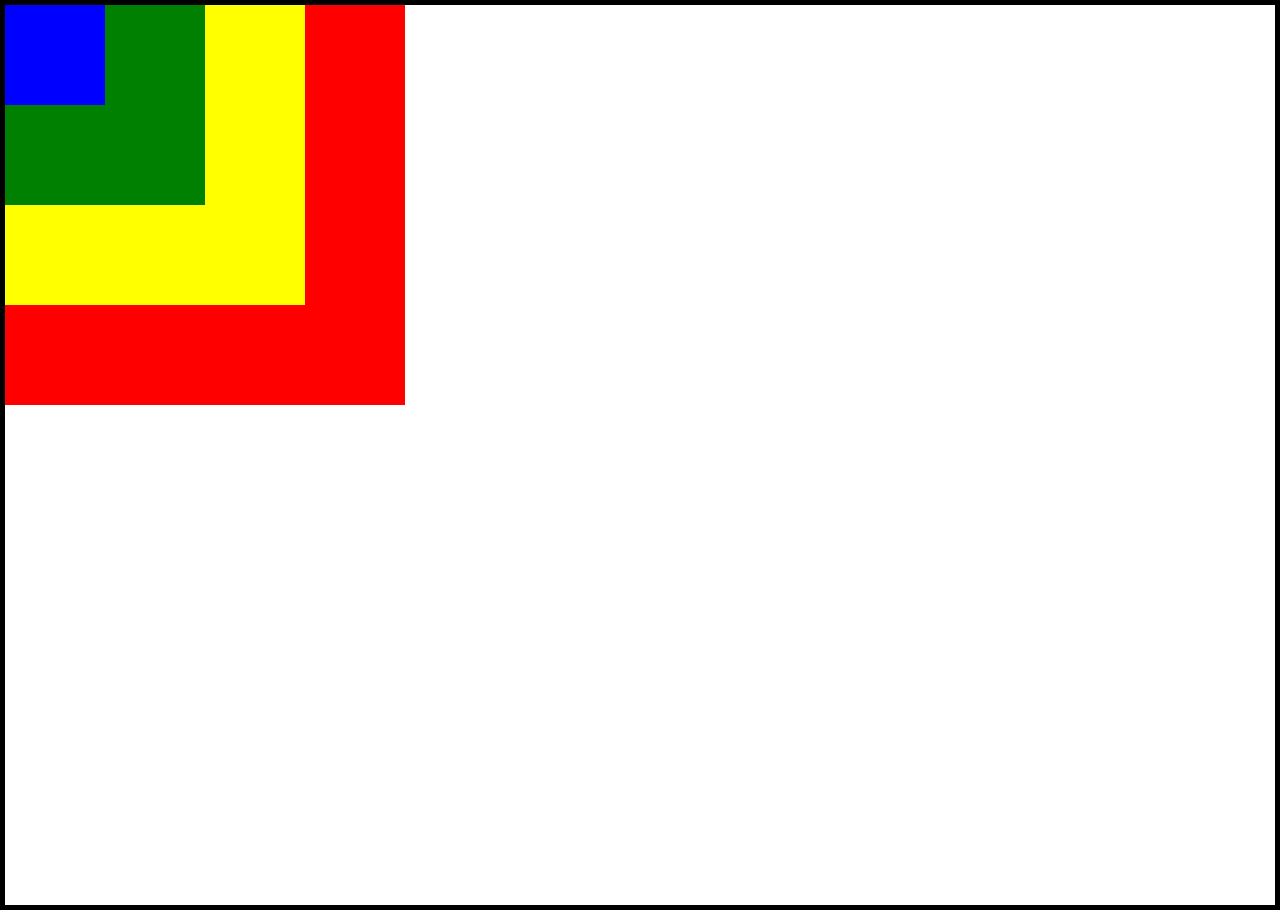
<file: index.html>
<!DOCTYPE html>
<html lang="en">
<head>
  <meta charset="UTF-8">
  <title>CSS Positioning Exercise</title>
  <link rel="stylesheet" href="exercises.css">
</head>
<body>
<!-- Don't change anything here! -->
<div class="one">
  <div class="two">
    <div class="three">
      <div class="four"></div>
    </div>
  </div>
</div>
</body>
</html>
</file>
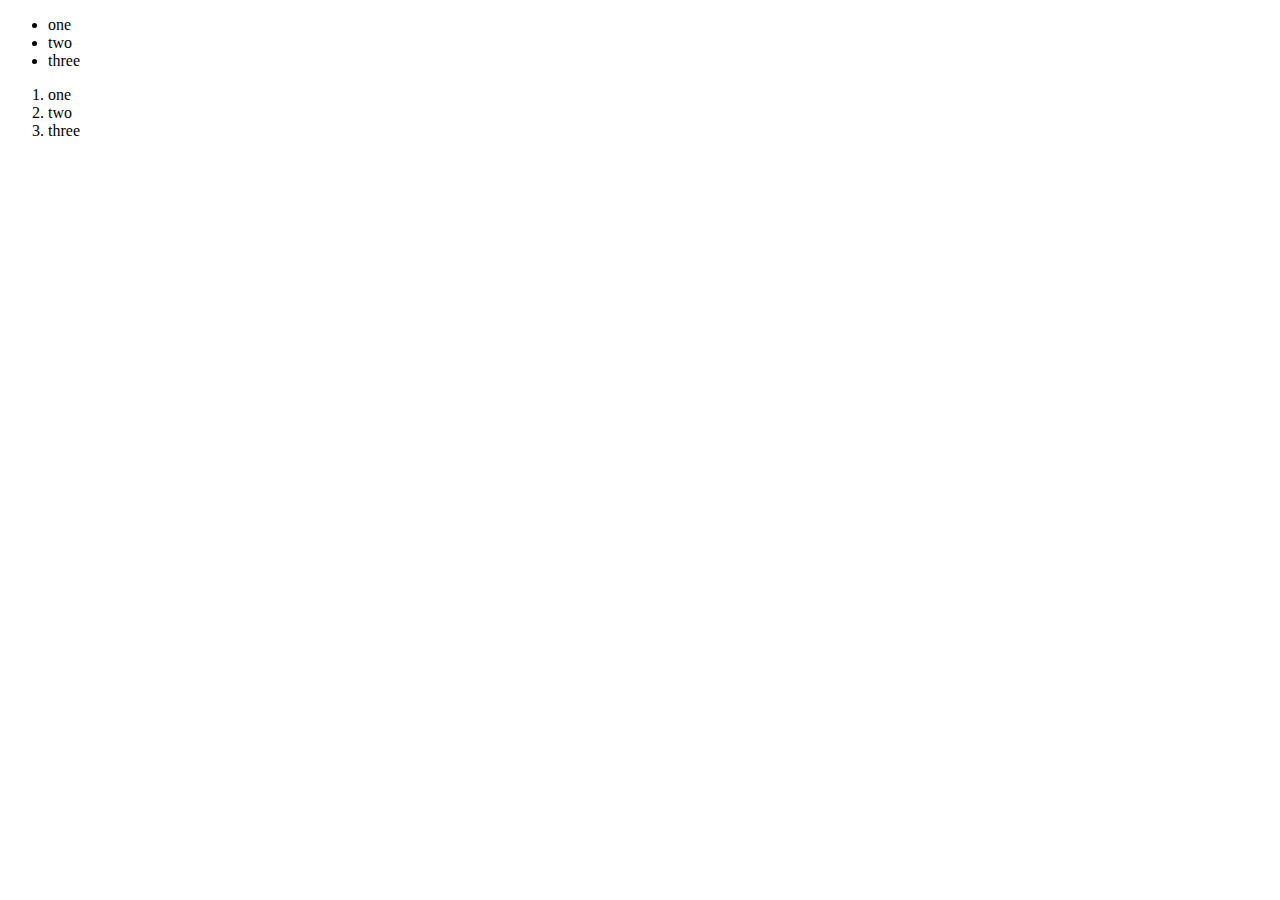
<file: dom.html>
<!DOCTYPE html>
<html lang="en">
<head>
    <meta charset="UTF-8">
    <title>Document</title>
</head>
<body>
    <div class="header">
    </div>
    <section id="container">
        <ul>
            <li class="first">one</li>
            <li class="second">two</li>
            <li class="third">three</li>
        </ul>
        <ol>
            <li class="first">one</li>
            <li class="second">two</li>
            <li class="third">three</li>
        </ol>
    </section>
    <div class="footer">
    </div>
</body>
</html>
</file>
<file: exercises.css>
body {
  margin: 0;
  border: 5px solid black;
  height: 100vh;
  position: relative;
}

.one {
  width: 400px;
  height: 400px;
  background-color: red;
}

.two {
  width: 300px;
  height: 300px;
  background-color: yellow;
}

.three {
  width: 200px;
  height: 200px;
  background-color: green;
}

.four {
  width: 100px;
  height: 100px;
  background-color: blue;
}

/* Exercise 1 */

/* body {
    margin: 0;
    border: 5px solid black;
    height: 100vh;
    position: relative;
  }
  
  .one {
    width: 400px;
    height: 400px;
    background-color: red;
    position:absolute;
  }
  
  .two {
    width: 300px;
    height: 300px;
    background-color: yellow;
    position: relative;
    top: 50px;
    left: 50px;
  }
  
  .three {
    width: 200px;
    height: 200px;
    background-color: green;
    position: relative;
    top: 50px;
    left: 50px;
  
  }
  
  .four {
    width: 100px;
    height: 100px;
    background-color: blue;
    position: relative;
    top: 50px;
    left: 50px;
  } */

  /* Exercise 2*/

/* body {
  margin: 0;
  border: 5px solid black;
  height: 100vh;
  position: relative;
}

.one {
  width: 400px;
  height: 400px;
  background-color: red;
}

.two {
  width: 300px;
  height: 300px;
  background-color: yellow;
}

.three {
  width: 200px;
  height: 200px;
  background-color: green;
}

.four {
  width: 100px;
  height: 100px;
  background-color: blue;
  position: relative;
  left: 1235px;
} */

/* Exercise 3 */

/* body {
  margin: 0;
  border: 5px solid black;
  height: 100vh;
  position: relative;
}

.one {
  width: 400px;
  height: 400px;
  background-color: red;
}

.two {
  width: 300px;
  height: 300px;
  background-color: yellow;
}

.three {
  width: 200px;
  height: 200px;
  background-color: green;
  position:relative;
  top:200px;
  left:400px;
}

.four {
  width: 100px;
  height: 100px;
  background-color: blue;
  position: relative;
  top:100px
} */

/* Exercise 4 */

/* body {
  margin: 0;
  border: 5px solid black;
  height: 100vh;
  position: relative;
}

.one {
  width: 400px;
  height: 400px;
  background-color: red;
}

.two {
  width: 300px;
  height: 300px;
  background-color: yellow;
  position:absolute;
  top:100px;
  left:100px;
}

.three {
  width: 200px;
  height: 200px;
  background-color: green;
  position: relative;
  top: -100px;
  left: -100px;
  
}

.four {
  width: 100px;
  height: 100px;
  background-color: blue;
  position: absolute;
  left: 100px;
  top:100px
} */

/* Exercise 5*/

/* body {
  margin: 0;
  border: 5px solid black;
  height: 100vh;
  position: relative;
}

.one {
  width: 400px;
  height: 400px;
  background-color: red;
}

.two {
  width: 300px;
  height: 300px;
  background-color: yellow;
  position: relative;
  top: 382px;
  left: 1035px;
}

.three {
  width: 200px;
  height: 200px;
  background-color: green;
  position: relative;
  top: -200px
}

.four {
  width: 100px;
  height: 100px;
  background-color: blue;
  position: relative;
  left:-1035px;
  top: -183px;
} */
</file>
